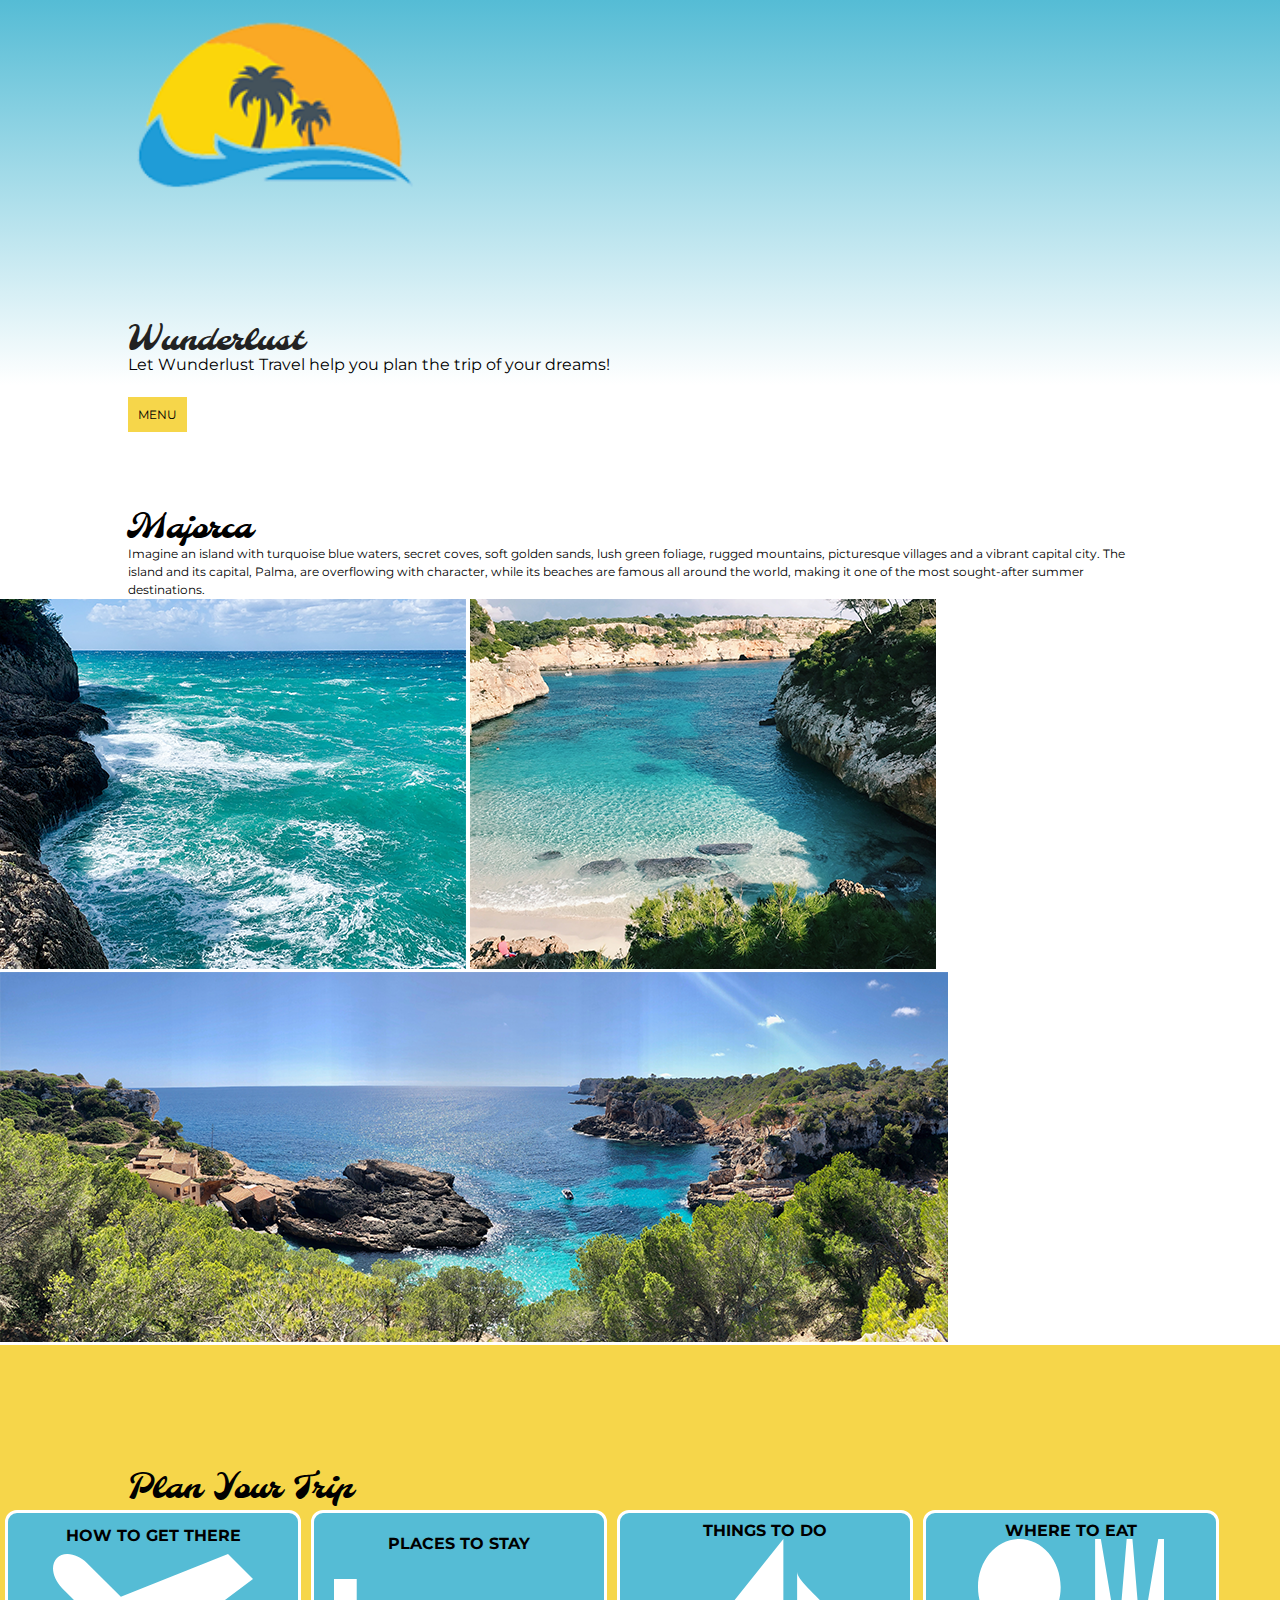
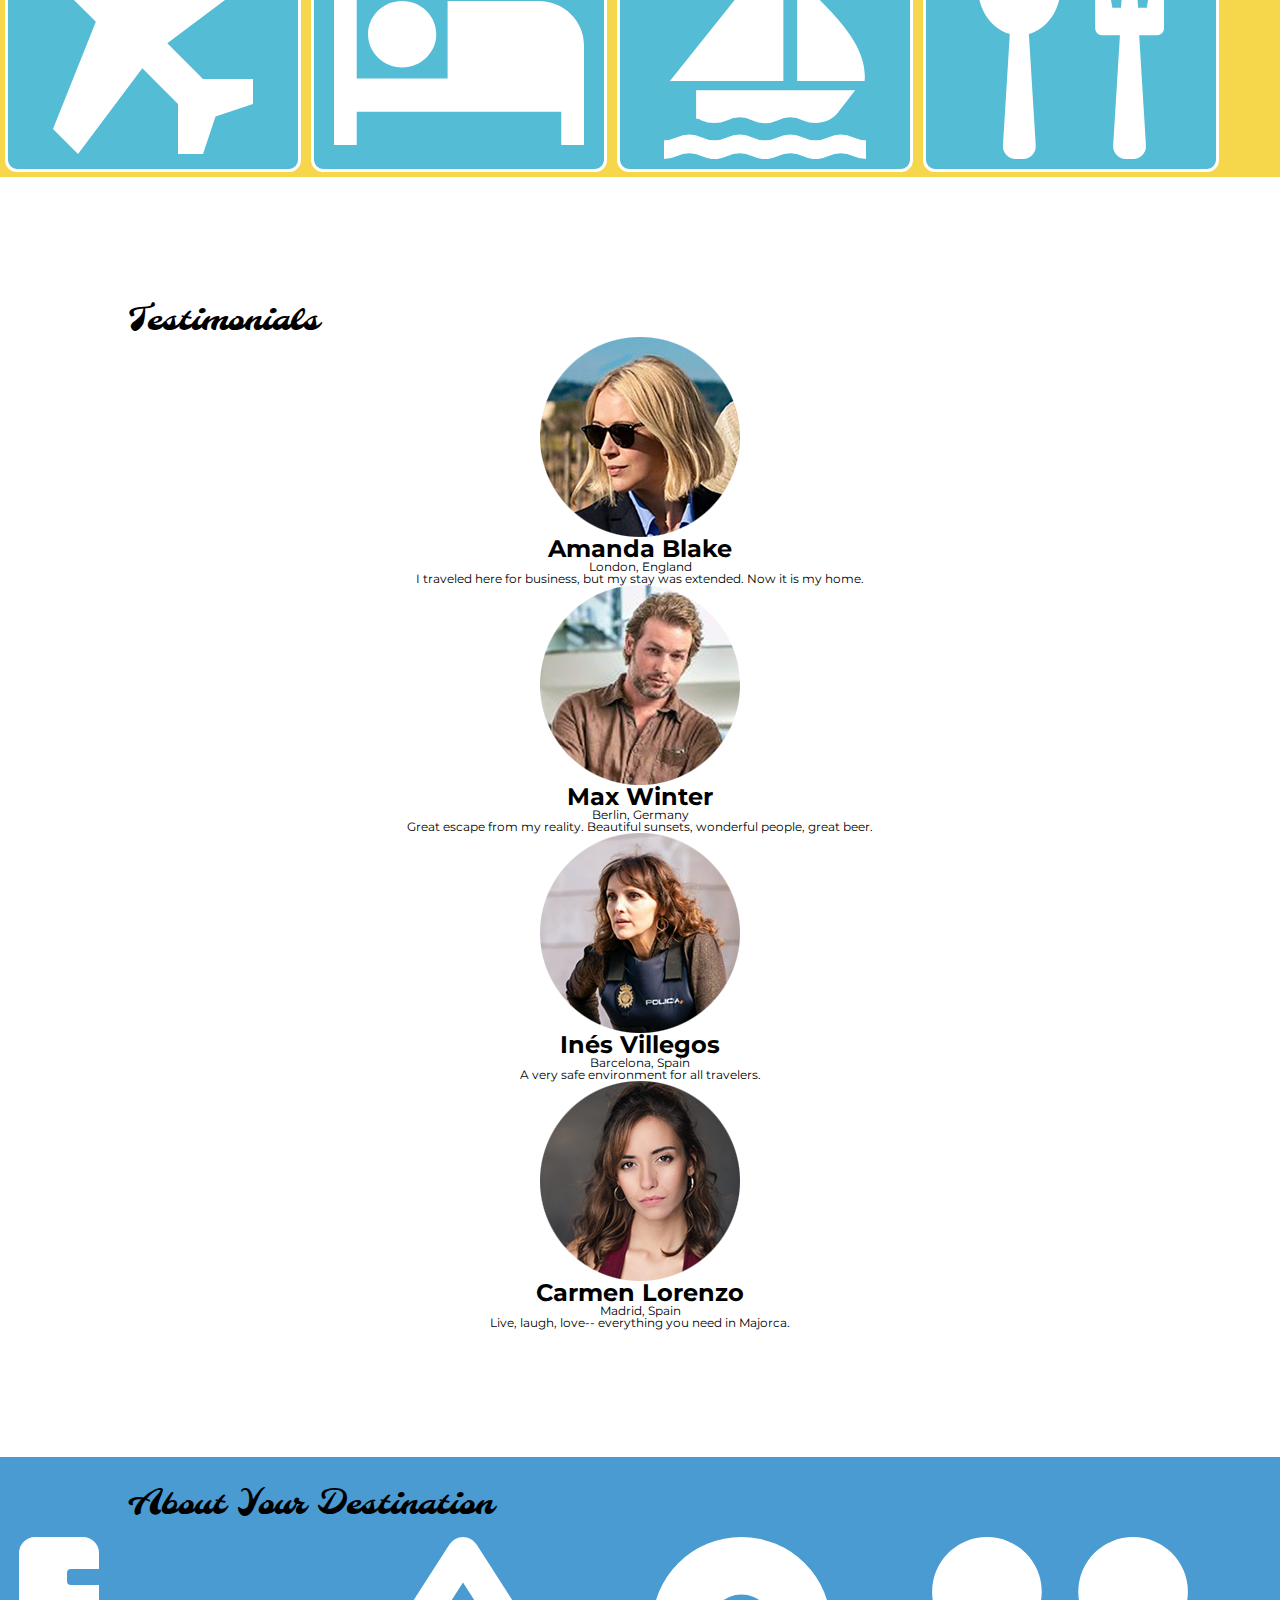
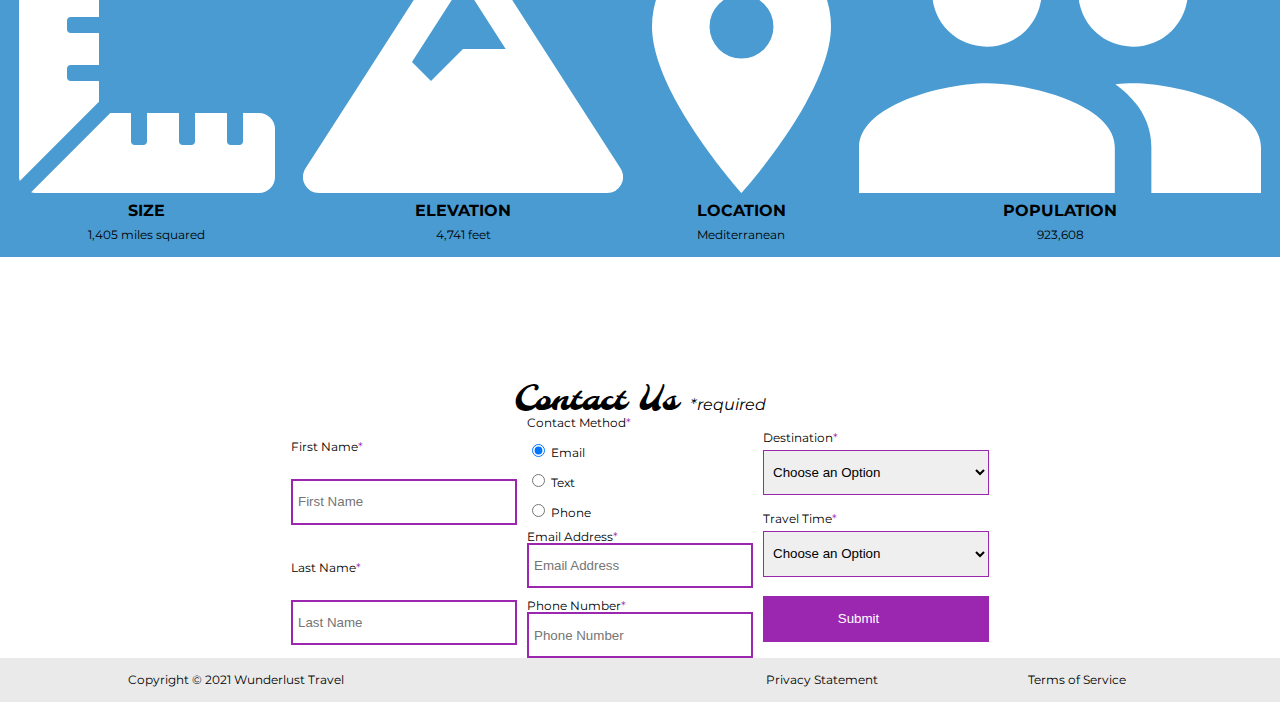
<file: index.html>
<!DOCTYPE html>
<html lang="en">
    <head>
        <meta charset="utf-8">
        <meta name="viewport" content="width=device-width, initial-scale=1">
        <meta name="author" content="Jessica Barnett, Christina Carrasquilla">
        <meta name="description" content="Let Wunderlust Travel take you to beautiful Majorca this year! Majorca is a beautiful island and offers beauty and fun to its visitors">
        <meta name="keywords" content="travel, majorca, beach, island, vacation, destination, getaway, restaurants in majorca, entertainment in majorca, testimonials from visitors">
        <title>Wunderlust Travel</title>
        <meta name="robots" content="index,follow">

        <!-- ~~~~~~~~~~ TWITTER CARD TAGS ~~~~~~~~~~ -->
        <meta name="twitter:card" content="summary_large_image">
        <meta name="twitter:site" content="@wunderlusttravel">
        <meta name="twitter:creator" content="@wunderlusttravel">
        <meta name="twitter:title" content="Wunderlust Travel: Majorca">
        <meta name="twitter:description" content="Let Wunderlust Travel take you to beautiful Majorca this year! Majorca is a beautiful island and offers beauty and fun to its visitors">
        <meta name="twitter:image" content="https://wunderlusttravel.com/images/majorca-cove.png">

        <!-- ~~~~~~~~~~ OPEN GRAPH META TAGS ~~~~~~~~~~ -->
        <meta property="og:title" content="See Majorca with Wunderlust Travel">
        <meta property="og:type" content="website">
        <meta property="og:image" content="https://wunderlusttravel.com/images/majorca-cove.png">
        <meta property="og:url" content="https://wunderlusttravel.com/majorca">
        <meta property="og:description" content="Let Wunderlust Travel take you to beautiful Majorca this year! Majorca is a beautiful island and offers beauty and fun to its visitors">
        <!-- ~~~~~~~~~~FAVICON ~~~~~~~~~~ -->
        <link rel="shortcut icon" href="images/favicon.png">

        <!-- ~~~~~~~~~~ GOOGLE FONTS ~~~~~~~~~~ -->
        <link rel="preconnect" href="https://fonts.googleapis.com">
        <link rel="preconnect" href="https://fonts.gstatic.com" crossorigin>
        <link href="https://fonts.googleapis.com/css2?family=Molle:ital@1&family=Montserrat:wght@400;600&display=swap" rel="stylesheet">
        <link href="styles.css" rel="stylesheet">
    </head>
    <body>
        <a id="skip" href="#main-content">Skip to Main Content</a>
        <!-- styling skip links: https://webaim.org/techniques/css/invisiblecontent/ -->
        <header>
            <a href="index.html" id="logo"><img src="images/logo.png" alt="The Wunderlust logo shows blue waves and the outline of two palm trees against an orange sun"></a>
            <h1>Wunderlust</h1>
			<p>Let Wunderlust Travel help you plan the trip of your dreams!</p>			
            <nav>
                <div id="menu-toggle">
                    <!-- responsive menu code from (with changes made to match mockups): https://css-tricks.com/three-css-alternatives-to-javascript-navigation/ -->
                    <h2 class="sr-only">Main Navigation</h2>
                    <!-- hidden but accessible headings from: https://webaim.org/techniques/css/invisiblecontent/ -->
                    <input name="toggle" id="toggle" type="checkbox">
                    <label for="toggle">Menu</label>
                    <ul>
                        <li class="active"><a href="#">Destinations</a></li>
                        <li><a href="#">Inspirations</a></li>
                        <li><a href="#">Special</a></li>
                        <li><a href="#">Contact Us</a></li>
                    </ul>
                </div>
            </nav>
        </header>
        <main id="main-content">
            <article>
                <div id="intro">  
                    <h2>Majorca</h2>
                    <p>Imagine an island with turquoise blue waters, secret coves, soft golden sands, lush green foliage, rugged mountains, picturesque villages and a vibrant capital city. The island and its capital, Palma, are overflowing with character, while its beaches are famous all around the world, making it one of the most sought-after summer destinations.</p>
                    <div id="img-grid">
                        <img src="images/majorca-waves.png" alt="Turquoise blue waters with white wave caps crashing against a rock cliff">
                        <img src="images/majorca-beach.png" alt="A calm cove with turquoise waters calmly lapping at a light sand beach">
                        <picture>
                            <source srcset="images/majorca-cove-small.png"
                                media="(max-width: 500px)">
                            <img src="images/majorca-cove.png" alt="Deep blue water leading to the horizon with the island and trees in the foreground">
                        </picture>
                    </div>
                </div>  
                <section id="plan">
                    <h3>Plan Your Trip</h3>
                    <div>
                        <section>
                            <h4>How to Get There</h4>
                            <a href="#" title="Search for flights">
                                <img src="images/get.svg" alt="airplane icon">
                            </a>
                        </section>      
                        <section>
                            <h4>Places to Stay</h4>
                            <a href="#" title="Search for hotels">
                                <img src="images/stay.svg" alt="bed icon">
                            </a>
                        </section>
                        <section>
                            <h4>Things to Do</h4>
                            <a href="#" title="Search for Activities">
                                <img src="images/do.svg" alt="sailboat icon">
                            </a>                     
                        </section>    
                        <section>
                            <h4>Where to Eat</h4>
                            <a href="#" title="Search for Restaurants">
                                <img src="images/eat.svg" alt="fork and spoon icon">                         
                            </a>
                        </section>
                    </div>   
                </section>
                <section id="testimonials">
                    <h3>Testimonials</h3>
                    <div>
                        <section>
                            <img src="images/miranda-blake.png" alt="Miranda Blake has a blonde bob and is wearing dark sunglasses">
                            <h4>Amanda Blake</h4>
                            <p>London, England</p>
                            <q>I traveled here for business, but my stay was extended. Now it is my home.</q>
                        </section>
                        <section>
                            <img src="images/max-winter.png" alt="Max Winter has dark blonde hair and a trimmed beard and mustache">
                            <h4>Max Winter</h4>
                            <p>Berlin, Germany</p>
                            <q>Great escape from my reality. Beautiful sunsets, wonderful people, great beer.</q>
                        </section>
                        <section>
                            <img src="images/ines-villegoes.png" alt="Ines Villegos has shoulder-length, wavy, brown hair and is wearing a brown sweater"> 
                            <h4>Inés Villegos</h4> 
                            <p>Barcelona, Spain</p>
                            <q>A very safe environment for all travelers.</q>
                        </section>
                        <section>
                            <img src="images/carmen-lorenzo.png" alt="Carmen Lorenzo has long, dark brown hair and is wearing gold hoop earrings">
                            <h4>Carmen Lorenzo</h4> 
                            <p>Madrid, Spain</p>
                            <q>Live, laugh, love-- everything you need in Majorca.</q>
                        </section>
                    </div>
                </section>
                <section id="about">
                    <h3>About Your Destination</h3>
                    <div>
                        <section>
                            <img src="images/size.svg" alt="ruler icon">
                            <h4>Size</h4> 
                            <p>1,405 miles squared</p>
                        </section>
                        <section>
                            <img src="images/elevation.svg" alt="mountain icon">
                            <h4>Elevation</h4> 
                            <p>4,741 feet</p>
                        </section>
                        <section>
                            <img src="images/location.svg" alt="location pin icon">
                            <h4>Location</h4> 
                            <p>Mediterranean</p>
                        </section>
                        <section>
                            <img src="images/population.svg" alt="people icon">
                            <h4>Population</h4>
                            <p>923,608</p>
                        </section>
                    </div>  
                </section>
                <section id="contact">
                    <h3>Contact Us <span class="form-required">*required</span></h3>
                    <form method="post" action="https://wp.zybooks.com/form-viewer.php">
                        <div id="names">
                            <label for="fName">First Name<span class="required">*</span></label>
                            <input type="text" name="fName" id="fName" autocomplete="given-name" placeholder="First Name" required>
                            <!-- custom input styles from https://moderncss.dev/custom-css-styles-for-form-inputs-and-textareas/ -->
                            <label for="lName">Last Name<span class="required">*</span></label>
                            <input type="text" name="lName" id="lName" autocomplete="family-name" placeholder="Last Name" required>
                        </div>
                        <div id="nums">
                            <fieldset>
                                <legend>Contact Method<span class="required">*</span></legend>
                                <!-- custom radio button styles from https://moderncss.dev/pure-css-custom-styled-radio-buttons/ -->
                                <label for="prefEmail">
                                    <span class="radio-input">
                                        <input type="radio" name="contactPref" id="prefEmail" required checked>
                                        <span class="radio-control"></span>
                                    </span>
                                    <span class="radio-label">Email</span>
                                </label>
                                <label for="prefText">
                                    <span class="radio-input">
                                        <input type="radio" name="contactPref" id="prefText">
                                        <span class="radio-control"></span>
                                    </span>
                                    <span class="radio-label">Text</span>
                                </label>
                                <label for="prefPhone">
                                    <span class="radio-input">
                                        <input type="radio" name="contactPref" id="prefPhone">
                                        <span class="radio-control"></span>
                                    </span>
                                    <span class="radio-label">Phone</span>
                                </label>
                            </fieldset>
                            <label for="email">Email Address<span class="required">*</span></label>
                            <input type="email" name="email" id="email" autocomplete="email" placeholder="Email Address" required>
                            <label for="phone">Phone Number<span class="required">*</span></label>
                            <input type="tel" name="phone" id="phone" autocomplete="tel" placeholder="Phone Number" required>
                        </div>
                        <div id="selects">
                            <!-- custom select styles from: https://moderncss.dev/custom-select-styles-with-pure-css/ -->
                            <label for="destination">Destination<span class="required">*</span></label>
                            <div class="custom-select">
                                <select name="destination" id="destination" required>
                                    <option value="" disabled selected>Choose an Option</option>
                                    <option value="barcelona">Barcelona</option>
                                    <option value="granada">Granada</option>
                                    <option value="ibiza">Ibiza</option>
                                    <option value="madrid">Madrid</option>
                                    <option value="majora">Majora</option>
                                    <option value="seville">Seville</option>
                                    <option value="tenerife">Tenerife</option>
                                    <option value="valencia">Valencia</option>
                                </select>
                                <span class="focus"></span>
                            </div>  
                            <label for="travelTime">Travel Time<span class="required">*</span></label>
                            <div class="custom-select">
                                <select name="travelTime" id="travelTime" required>
                                    <option value="" disabled selected>Choose an Option</option>
                                    <option value="fall">Fall</option>
                                    <option value="winter">Winter</option>
                                    <option value="spring">Spring</option>
                                    <option value="summer">Summer</option>
                                    <option value="flexible">Flexible</option>
                                </select>
                                <span class="focus"></span>
                            </div> 
                            <input type="submit" name="mySubmit" id="mySubmit" value="Submit">
                        </div>
                    </form>
                </section>
            </article>
        </main>
        <footer>
            <p>Copyright &copy; 2021 Wunderlust Travel</p>
            <a href="#">Privacy Statement</a>
            <a href="#">Terms of Service</a>
        </footer>
    </body>
</html>
</file>
<file: styles.css>
/*Jennifer Herron*/
/*CSS Reset*/
    /* http://meyerweb.com/eric/tools/css/reset/ 
    v2.0 | 20110126
    License: none (public domain)
    */

    html, body, div, span, applet, object, iframe,
    h1, h2, h3, h4, h5, h6, p, blockquote, pre,
    a, abbr, acronym, address, big, cite, code,
    del, dfn, em, img, ins, kbd, q, s, samp,
    small, strike, strong, sub, sup, tt, var,
    b, u, i, center,
    dl, dt, dd, ol, ul, li,
    fieldset, form, label, legend,
    table, caption, tbody, tfoot, thead, tr, th, td,
    article, aside, canvas, details, embed, 
    figure, figcaption, footer, header, hgroup, 
    menu, nav, output, ruby, section, summary,
    time, mark, audio, video {
        margin: 0;
        padding: 0;
        border: 0;
        font-size: 100%;
        font: inherit;
        vertical-align: baseline;
    }
    /* HTML5 display-role reset for older browsers */
    article, aside, details, figcaption, figure, 
    footer, header, hgroup, menu, nav, section {
        display: block;
    }
    body {
        line-height: 1;
    }
    ol, ul {
        list-style: none;
    }
    blockquote, q {
        quotes: none;
    }
    blockquote:before, blockquote:after,
    q:before, q:after {
        content: '';
        content: none;
    }
    table {
        border-collapse: collapse;
        border-spacing: 0;
    }
/*End CSS Reset*/
:root{
    --yellow: #F6D64A;
    --teal: #55BCD5;
    --purple: #9B26B0;
    --blue: #499BD2;
    --dark-gray: #222222;
    --light-gray: #EAEAEA;
    --white: #FFFFFF;
    --black: #000000;
}
body {
    display: grid;
    grid-template-columns: 100vw;
    justify-content: space-around;
    align-items: center;
}

/*Hide Skip to Main Content and Nav Header*/
    #skip {
        position: absolute;
        left: -100000px;
        top: auto;
        width: 1px;
        height: 1px;
        overflow: hidden;
    }
    #skip:focus {
        position: static;
        width: auto;
        height: auto;
    }
    .sr-only {
        position: absolute;
            left: -100000px;
            top: auto;
            width: 1px;
            height: 1px;
            overflow: hidden;
    }
/*End hide Skip to Main Content and Nav Header*/

/*Start Nav Styles*/
    #toggle {
        display: none;
    }
    #menu-toggle {
        position: absolute;
        top: 3em;
        right: 0;
    }
    nav label {
        cursor: pointer;
        color: var(--black);
        background-color: var(--yellow);
        padding: 10px;
        text-transform: uppercase;
    }
    ul {
        display: flex;
        flex-flow: column;
        max-height: 0;
        overflow: hidden;
        align-items: center;
        transition: max-height 0.3s ease;
        background-color: var(--teal);
        right: 0;
        align-items: flex-end;
    }
    ul li {
        border-bottom: 1px solid var(--dark-gray);
        width: 100%;
        height: auto;
    }
    ul li a {
        text-decoration: none;
        color: var(--black);
        transition: color 0.3s ease;
        text-transform: uppercase;
    }
    ul li a:hover {
        color: var(--yellow);
    }
    #toggle:checked + label{
        background-color: var(--dark-gray);
        color: var(--white);
        width: 100vw;
    }
    #toggle:checked + label + ul {
        max-height: 200px;
        width: 100vw;
        top: 50%;
    }

    
/*End Nav Styles*/
header {
    background-image: linear-gradient(var(--teal), var(--white));
    width: 100vw;
}
header img {
    margin-top: 10px;
    margin-left: 5vw;
    width: 33vw;
    height: auto;
}
h1, h2, h3 {
    font-family: Molle, Luminari, fantasy;
    font-size: 2rem;
    margin-left: 10vw;
    margin-right: 10vw;
    margin-top: 10vw;
}
h1 {
    color: var(--dark-gray);
}
h4, p, q, nav, button, form {
    font-family: Montserrat, Arial, sans-serif;
    align-self: center;
}
h4 {
    font-size: 1rem;
    margin-left: 10vw;
    margin-right: 10vw;
}
p, q, nav, button, form {
    font-size: .75rem;
    margin-left: 10vw;
    margin-right: 10vw;
    
}
header p {
    font-size: 1em;
}
#intro p {
    line-height: 1.5;
}
#img-grid {
    max-width: 100%;
    height: auto;
    overflow: hidden;
}
#plan {
    display: grid;
    grid-template-columns: 1fr;
    background-color: var(--yellow);
    width: 100vw;
}
#plan h4 {
    font-weight: bold;
    text-transform: uppercase;
    width: auto;
    margin: 0 auto;
}
#plan section {
    display: grid;
    align-items: center;
    background-color: var(--teal);
    border-style: solid;
    border-width: 3px;
    border-radius: 12px;
    border-color: var(--white);
    padding: 10px 20px;
    margin: 10px auto;
    width: 250px;
}
#plan a {
    display: grid;
    align-items: center;
}
#plan img {
    width: auto;
    margin: 0 auto;
}
#testimonials section {
    display: grid;
    grid-template-columns: 1fr;
    align-items: center;
   
}
#testimonials h4 {
    font-weight: bold;
    font-size: 1.5rem;
}
#testimonials img, #testimonials p, #testimonials q, #testimonials h4 {
    width: auto;
    margin: 0 auto;
}
#about {
    background-color: var(--blue);
    width: 100vw;
}
#about h3 {
    padding-top: 1em;
    padding-bottom: .5em;
}
#about section {
    display: grid;
    grid-template-columns: 1fr;
    align-items: center;
    justify-content: center;
    justify-content: space-evenly;
    gap: 10px;
}
#about h4 {
    font-weight: bold;
    text-transform: uppercase;
    width: auto;
    margin: 0 auto;
}
#about div {
    display: grid;
    grid-template-columns: 1fr 1fr;
    align-items: center;
    gap: 10px;
    justify-content: space-evenly;
    padding-bottom: 1rem;
}
#about img {
    width: auto;
    height: 20vw;
    margin: 0 auto;
}
#about p {
    width: auto;
    margin: 0 auto;
}
#contact input, #travelTime, #destination {
    border-color: var(--purple);
    border-style: solid;
    padding-right: 3em;
    padding-top: 1em;
    padding-bottom: 1em;
    padding-left: 5px;
}
.required {
    color: var(--purple);
}
.form-required {
    font-family: Montserrat, Arial, sans-serif;
    font-size: 0.5em;
    font-style: italic;
}

form label {
    display: block;
    justify-content: center;
    margin-top: 1em;
}
form input {
    padding: 1em 2em;
}
form div {
    display: grid;
    grid-template-columns: 1fr;
    align-items: center;
}

#mySubmit {
    margin: 1em 0;
    padding-top: 2rem;
    padding-bottom: 2rem;
    color: var(--white);
    background-color: var(--purple);
}
footer {
    background-color: var(--light-gray);
    display: flex;
    flex-flow: column;
    align-items: center;
    width: 100vw;
    padding-top: 1rem;
    padding-bottom: 1rem;
}
footer a {
    text-decoration: none;
    color: var(--black);
    font-family: Montserrat, Arial, sans-serif;
    font-size: .75rem;
}
/*Medium Screen Styles*/
@media screen and (min-width:768px){
    body {
        max-width: 100%;
    }
   #menu-toggle {
    position: relative;
   }
    #plan div{
        display: grid;
        grid-template-columns: 1fr 1fr;
    }
    #about div {
        display: flex;
        
    }
    #contact {
        display: flex;
        flex-flow: column;
        justify-content: center;
        align-items: center;
        width: 100vw;
    }
    footer {
        display: flex;
        flex-flow: row;
    }
}

/*Large Screen Styles*/
@media screen and (min-width:992px){
    body {
        max-width: 100%;
    }
    #plan div{
        display: flex;
    }
    #plan section {
        margin: 5px;
    }
    form {
        display: grid;
        grid-template-columns: 1fr 1fr 1fr;
        gap: 10px;
    }
    footer {
        display: grid;
        grid-template-columns: 3fr 1fr 1fr;
        gap: 10px;
    }
}
</file>
